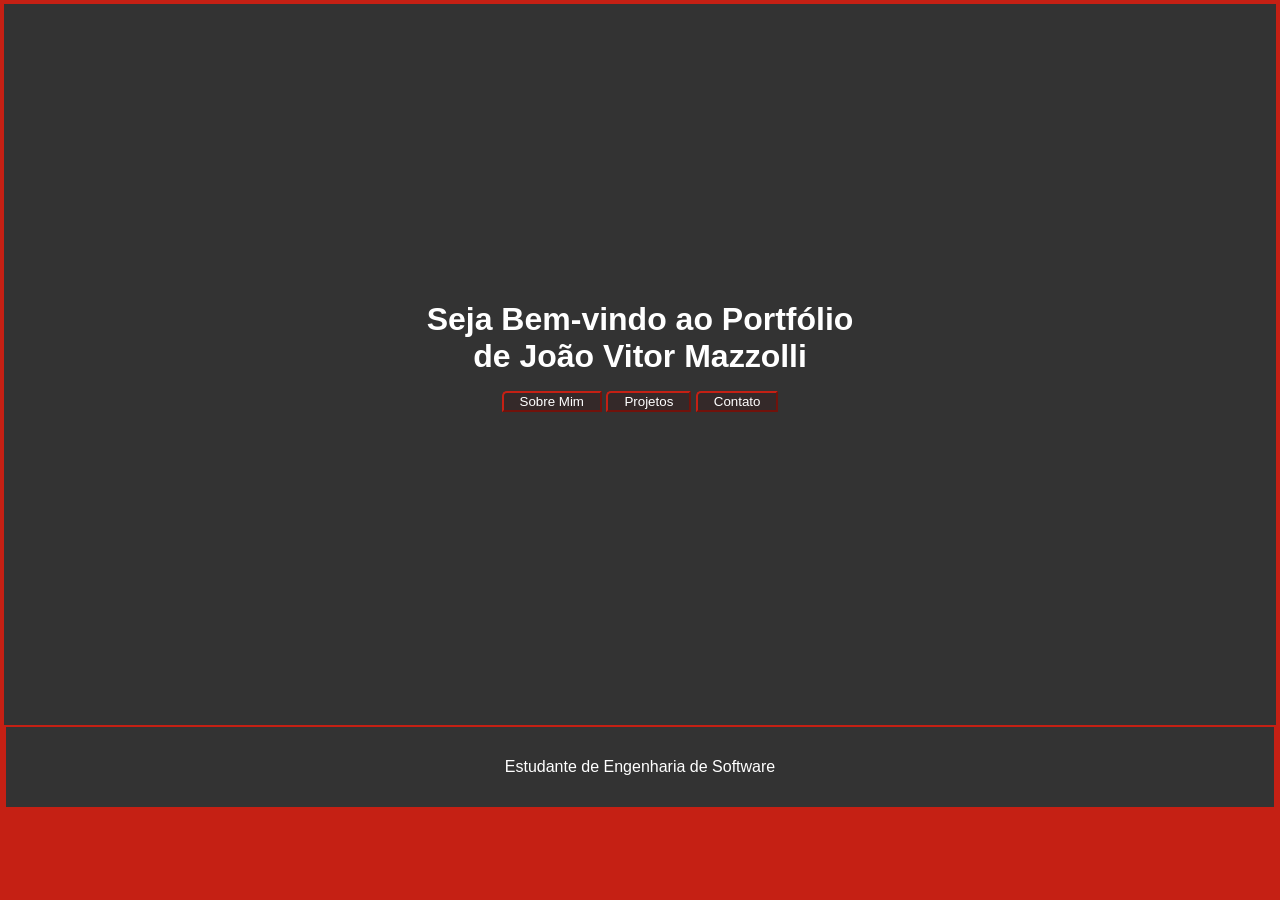
<file: index.html>
<!DOCTYPE html>
<html lang="pt-BR">

<head>
    <meta charset="UTF-8">
    <meta name="viewport" content="width=device-width, initial-scale=1.0">
    <title>João Vitor Mazzolli</title>
    <a href="style.css"></a>
</head>

<body>
    <header>
        <h1>Seja Bem-vindo ao Portfólio</h1>
        <h1>de João Vitor Mazzolli</h1>
        <nav>
            <ul>
                <button><li><a href="sobre-mim.html">Sobre Mim</a></li></button>
                <button><li><a href="projetos.html">Projetos</a></li></button>
                <button><li><a href="contato.html">Contato</a></li></button>
            </ul>
        </nav>
    </header>


    <footer>
        <p>Estudante de Engenharia de Software</p>
    </footer>
    <link rel="stylesheet" href="paginainicial.css">
    <script src="script.js"></script>
</body>

</html>
</file>
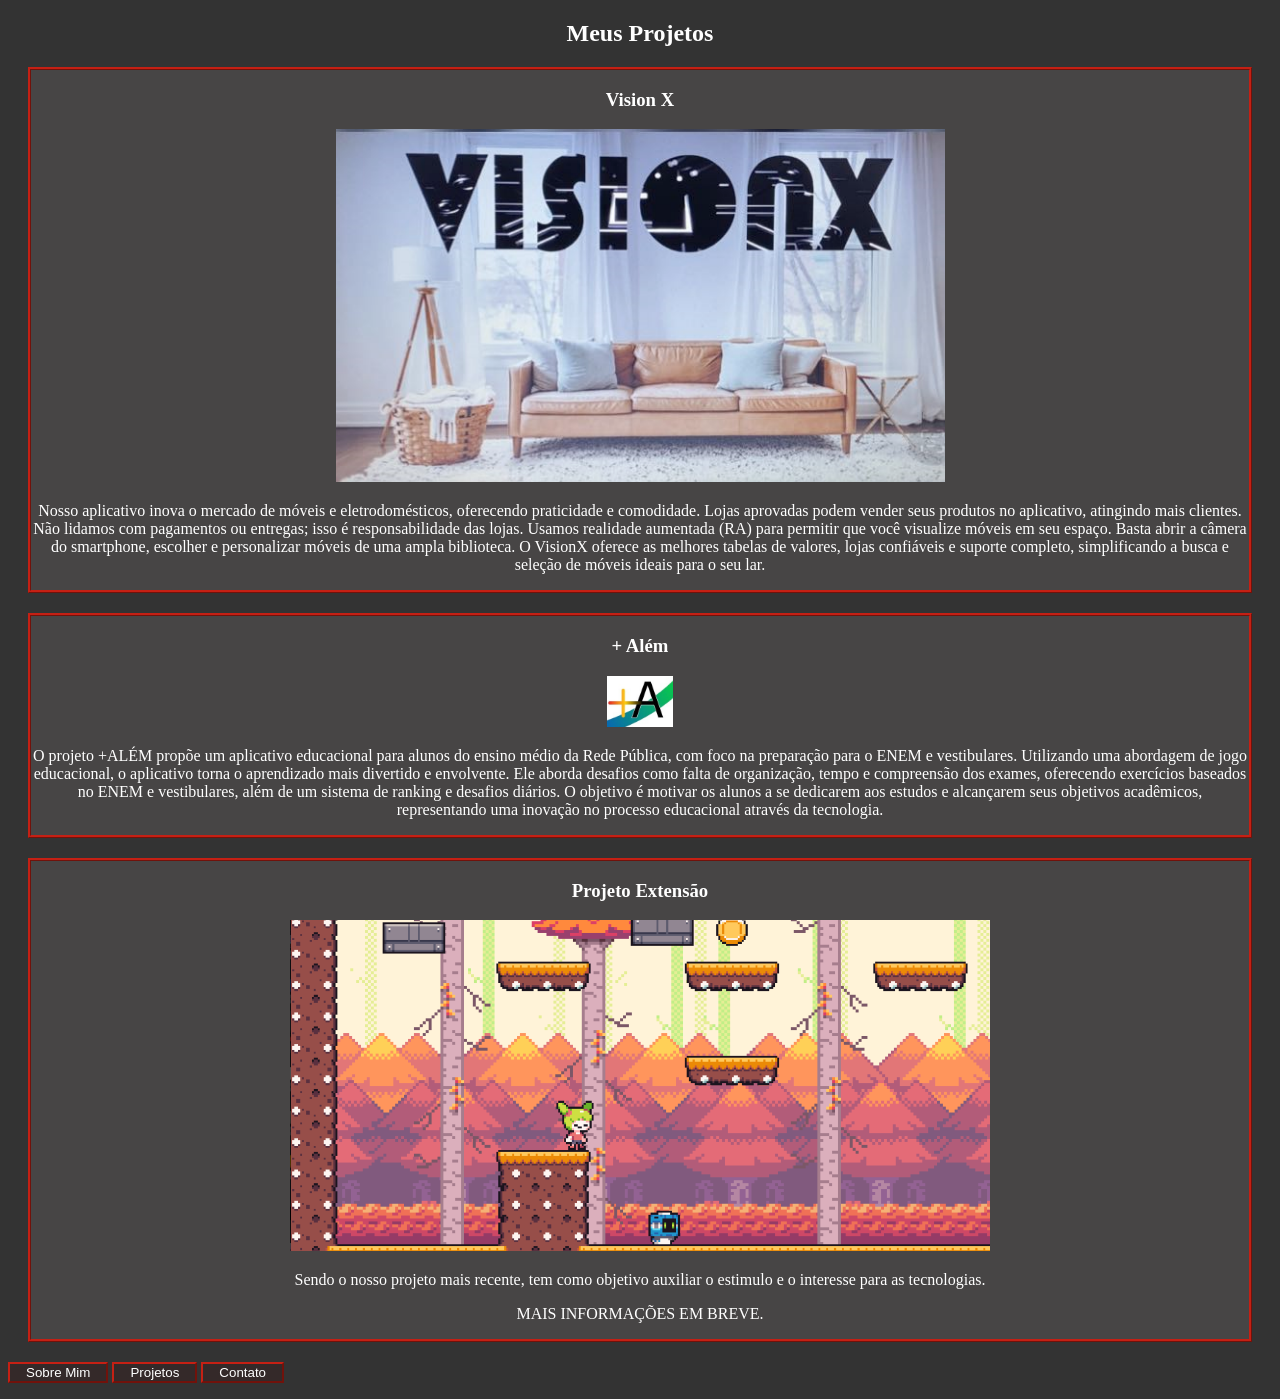
<file: projetos.html>
<!DOCTYPE html>
<html lang="pt-BR">
<head>
    <meta charset="UTF-8">
    <meta name="viewport" content="width=device-width, initial-scale=1.0">
    <title>Projetos</title>
   
</head>

<body>
    <section id="projects">
        <h1>Meus Projetos</h1>
        <div class="project">
            <h3>Vision X</h3>
            <img src="Imagens/VisionX.png" alt="VisionX">
            <p>Nosso aplicativo inova o mercado de móveis e eletrodomésticos, oferecendo praticidade e comodidade. Lojas aprovadas podem vender seus produtos no aplicativo, atingindo mais clientes. Não lidamos com pagamentos ou entregas; isso é responsabilidade das lojas.
               Usamos realidade aumentada (RA) para permitir que você visualize móveis em seu espaço. Basta abrir a câmera do smartphone, escolher e personalizar móveis de uma ampla biblioteca. O VisionX oferece as melhores tabelas de valores, lojas confiáveis e suporte completo, simplificando a busca e seleção de móveis ideais para o seu lar.</p>
        </div>
        <div class="project">
            <h3>+ Além</h3>
            <img src="Imagens/+Além.png" alt="+ Além">
            <p>O projeto +ALÉM propõe um aplicativo educacional para alunos do ensino médio da Rede Pública, com foco na preparação para o ENEM e vestibulares. Utilizando uma abordagem de jogo educacional, o aplicativo torna o aprendizado mais divertido e envolvente. Ele aborda desafios como falta de organização, tempo e compreensão dos exames, oferecendo exercícios baseados no ENEM e vestibulares, além de um sistema de ranking e desafios diários. O objetivo é motivar os alunos a se dedicarem aos estudos e alcançarem seus objetivos acadêmicos, representando uma inovação no processo educacional através da tecnologia.</p>
        </div>
        <div class="project">
            <h3>Projeto Extensão</h3>
            <img src="Imagens/image.webp" alt="projeto extensão">
            <p>Sendo o nosso projeto mais recente, tem como objetivo auxiliar o estimulo e o interesse para as tecnologias.</p>
            <p>MAIS INFORMAÇÕES EM BREVE.</p>
        </div>
        <nav>
            <ul>
                <button><li><a href="sobre-mim.html">Sobre Mim</a></li></button>
                <button><li><a href="projetos.html">Projetos</a></li></button>
                <button><li><a href="contato.html">Contato</a></li></button>
            </ul>
        </nav>
        <link rel="stylesheet" href="projetos.css">
</body>
</html>
</file>
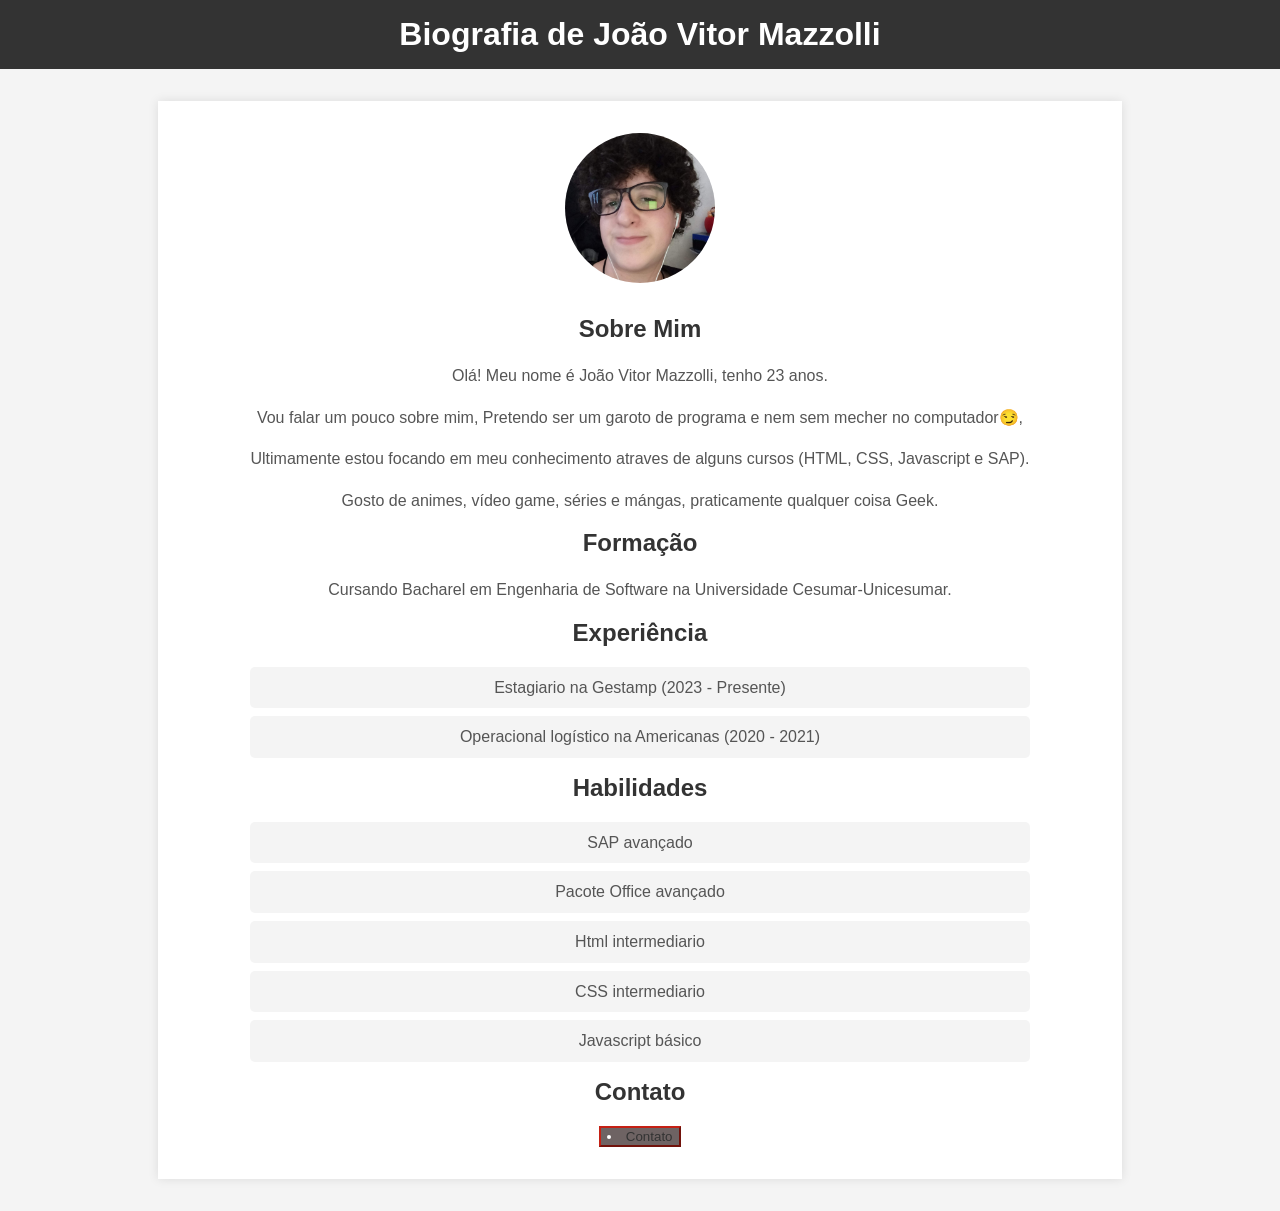
<file: sobre-mim.html>
<!DOCTYPE html>
<html lang="pt-BR">
<head>
    <meta charset="UTF-8">
    <meta name="viewport" content="width=device-width, initial-scale=1.0">
    <title>Biografia</title>
</head>
<body>
    <header>
        <h1>Biografia de João Vitor Mazzolli</h1>
    </header>
    <section class="bio">
        <img src="Imagens/Foto perfil.jpg" alt="Mazzolli">
        <div class="info">
            <h2>Sobre Mim</h2>
            <p>Olá! Meu nome é João Vitor Mazzolli, tenho 23 anos.</p>
            <p>Vou falar um pouco sobre mim, Pretendo ser um garoto de programa e nem sem mecher no computador😏,</p>
            <p>Ultimamente estou focando em meu conhecimento atraves de alguns cursos (HTML, CSS, Javascript e SAP).</p>
            <P>Gosto de animes, vídeo game, séries e mángas, praticamente qualquer coisa Geek.</P>
            <h2>Formação</h2>
            <p>Cursando Bacharel em Engenharia de Software na Universidade Cesumar-Unicesumar.</p>
            <h2>Experiência</h2>
            <ul>
                <li>Estagiario na Gestamp (2023 - Presente)</li>
                <li>Operacional logístico na Americanas (2020 - 2021)</li>
            </ul>
            <h2>Habilidades</h2>
            <ul>
                <li>SAP avançado</li>
                <li>Pacote Office avançado</li>
                <li>Html intermediario</li>
                <li>CSS intermediario</li>
                <li>Javascript básico</li>
            </ul>
            <h2>Contato</h2>
            <button><li><a href="contato.html">Contato</a></li></button>
        </div>
    </section>
    <link rel="stylesheet" href="sobre-mim.css">
</body>
</html>
</file>
<file: paginainicial.css>
button
{
    font-family: Arial, sans-serif;
    font-style: normal;
    border-color: rgb(197, 32, 20);
    background-color: rgba(54, 38, 38, 0.719);
    border-top-left-radius: 5px;   
}
body 
{
    font-family: Arial, sans-serif;
    margin: 2px;
    padding: 2px;
    border: rgb(197, 32, 20);
    box-sizing: border-box;
    background-color: rgb(197, 32, 20);
}
header
{
    background-color: #333;
    color: white;
    padding: 297px;
    text-align: center;
    flex-direction: column;
    display:flex 
}
header h1 
{
    margin: 0;
}
nav ul 
{
    list-style: lower-alpha;
    padding: 0;
}

nav ul li {
    display: inline;
    margin: 0 10px;
}

nav ul li a {
    color: white;
    text-decoration: none;
}

main {
    padding: 2rem;
}

section {
    margin-bottom: 2rem;
}

.project {
    background-color: #f4f4f4;
    padding: 1rem;
    margin-bottom: 1rem;
    border-radius: 5px;
}

footer {
    background-color: #333; 
    color: white;
    text-align: center;
    padding: 15px;
    margin: 2px;
    border: rgb(197, 32, 20);
    flex-direction: column;
    display:flex
}

form {
    display: flex;
    flex-direction: column;
}

form label {
    margin-top: 10px;
}

form input, form textarea {
    padding: 0.5rem;
    margin-top: 5px;
    border: 1px solid #ccc;
    border-radius: 5px;
}

form button {
    margin-top: 10px;
    padding: 0.5rem;
    background-color: #333;
    color: white;
    border: none;
    border-radius: 5px;
    cursor: pointer;
}

form button:hover {
    background-color: #555;
}
</file>
<file: projetos.css>
head h1
{
    text-align: center;
    animation-name: inherit;
}
body h1
{
  color: white;
  animation: backwards;
  font-style: initial;
  text-align: center;
 


 
}
body
{
    background-color: #333;

}
button
{
    font-family: Arial, sans-serif;
    font-style: normal;
    border-color: rgb(197, 32, 20);
    background-color: rgba(54, 38, 38, 0.719);
    color: white;
    position: relative;  
}
div
{
    background-color: #474545;
    border-color: rgb(197, 32, 20);
    border-style: ridge;
    text-align: center;
    padding: auto;
    margin: 20px;
    color: white;
}
nav ul 
{
    list-style: lower-alpha;
    padding: 0;
    object-position: center;
}
nav ul li {
    display: inline;
    margin: 0 10px;
    object-position: center;
}
nav ul li a {
    color: white;
    text-decoration: none;
    object-position: center;
}
</file>
<file: sobre-mim.css>
body 
{
    font-family: Arial, sans-serif;
    margin: 0;
    padding: 0;
    background-color: #f4f4f4;
}
header
 {
    background-color: #333;
    color: white;
    text-align: center;
    padding: 1rem 0;
}
header h1 {
    margin: 0;
}
.bio
 {
    display: flex;
    align-items: center;
    justify-content: center;
    flex-direction: column;
    padding: 2rem;
    background-color: white;
    box-shadow: 0 0 10px rgba(0, 0, 0, 0.1);
    margin: 2rem auto;
    width: 80%;
    max-width: 900px;
}
.bio img {
    border-radius: 50%;
    width: 150px;
    height: 150px;
    object-fit: cover;
    margin-bottom: 1rem;
}

.bio .info {
    text-align: center;
}

.bio h2 {
    color: #333;
    margin-top: 1rem;
}

.bio p, .bio ul {
    color: #555;
    line-height: 1.6;
}

.bio ul {
    list-style: none;
    padding: 0;
}

.bio ul li {
    background-color: #f4f4f4;
    margin: 0.5rem 0;
    padding: 0.5rem;
    border-radius: 5px;
}

.bio a {
    color: #333;
    text-decoration: none;
}

.bio a:hover {
    text-decoration: underline;
}
button
{
    font-family: Arial, sans-serif;
    font-style: normal;
    border-color: rgb(197, 32, 20);
    background-color: rgba(54, 38, 38, 0.719);
    color: white;
    position: relative;  
}
</file>
